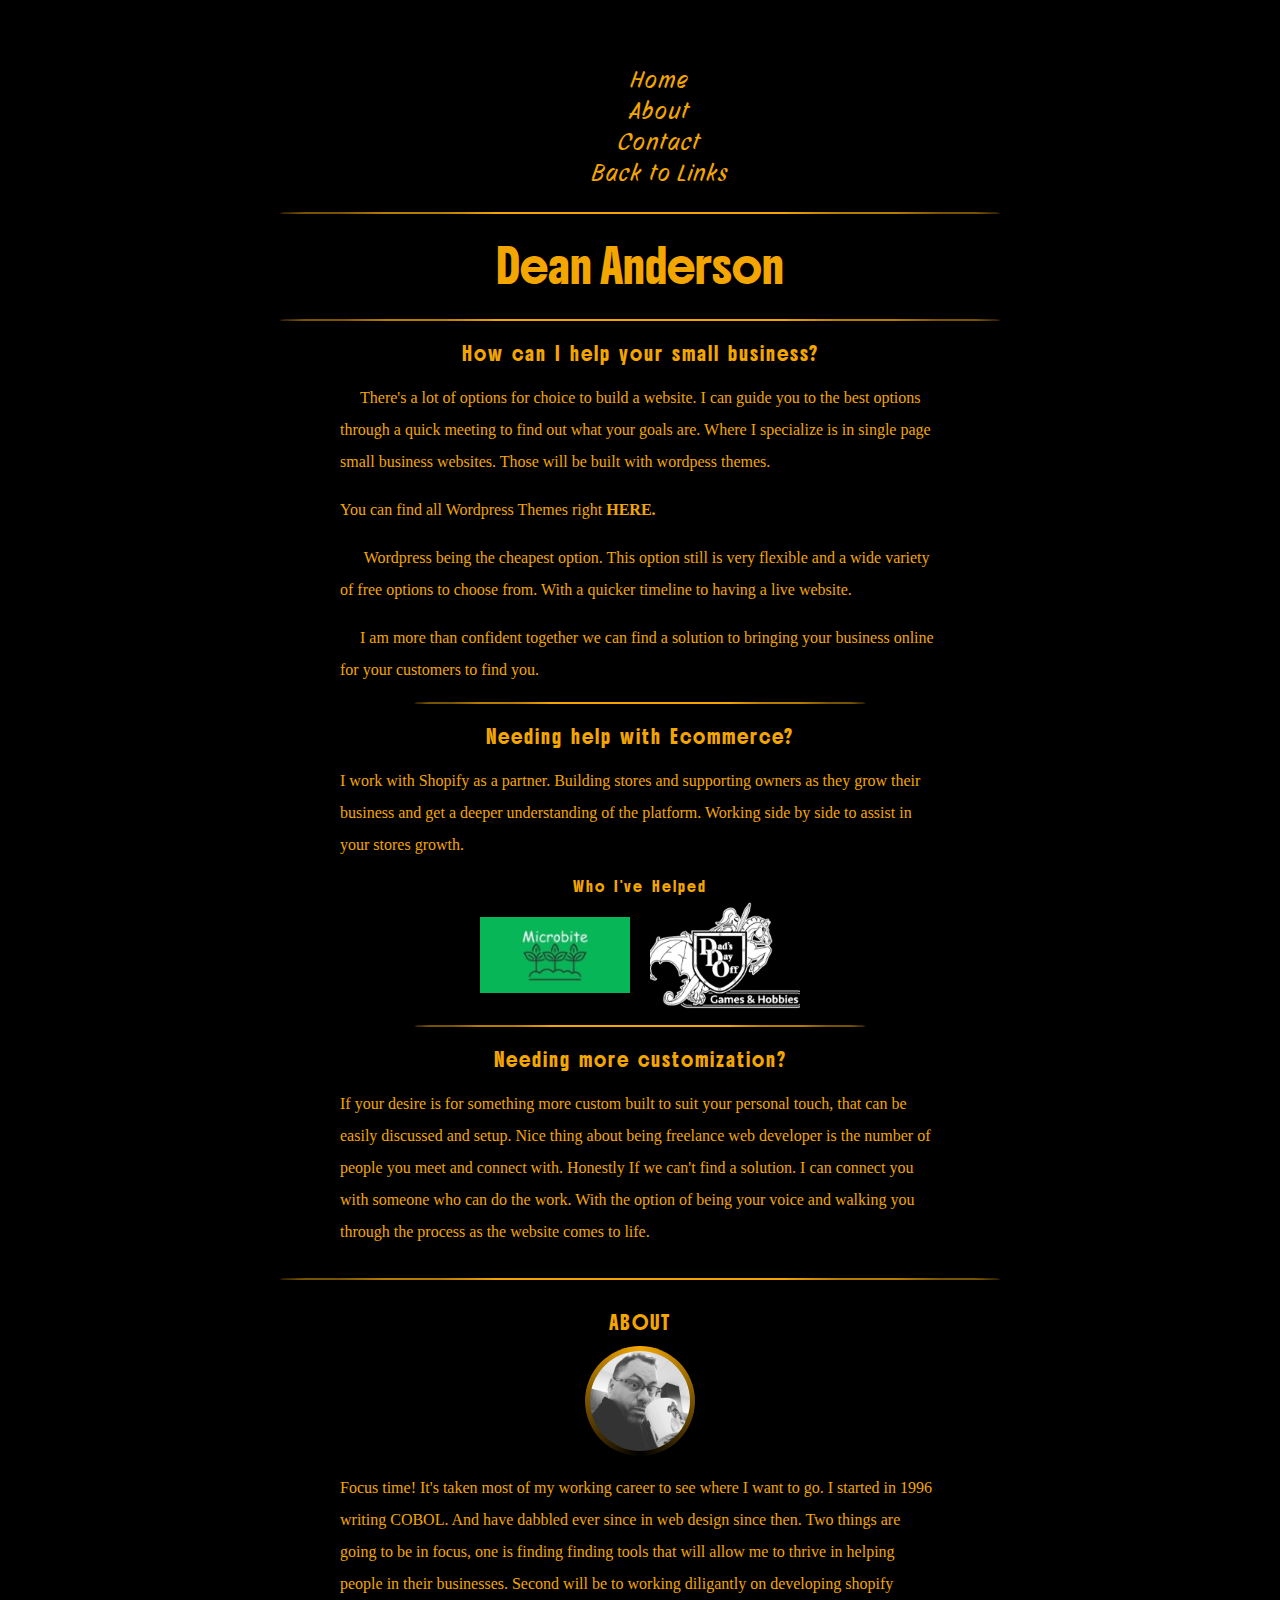
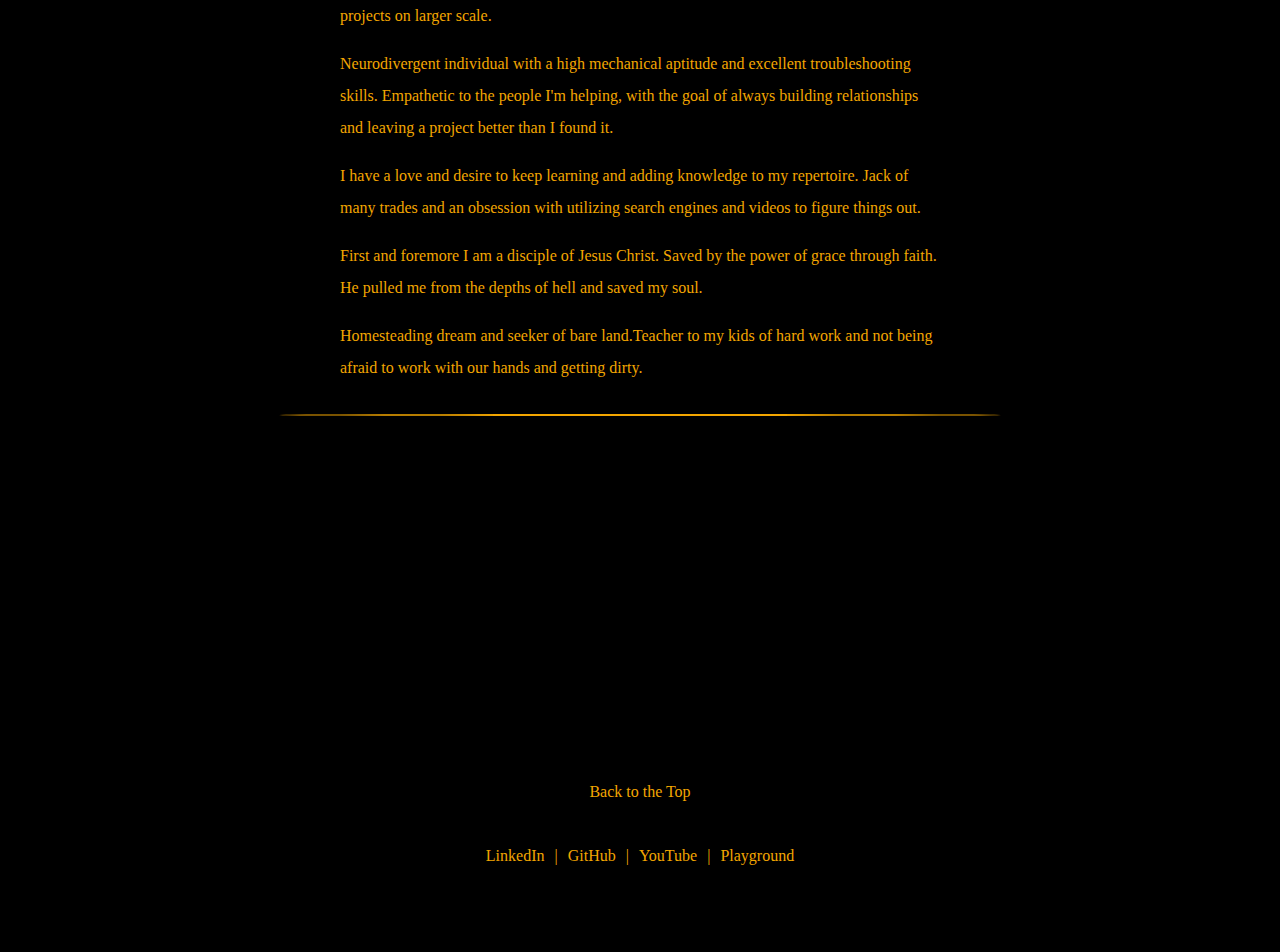
<file: index.html>
<!DOCTYPE html>
<html lang="en">
<head>
    <meta charset="UTF-8">
    <meta name="viewport" content="width=device-width, initial-scale=1.0">
    <meta name="description" content="Small Business Web Design Camrose Alberta">
    <meta name="keywords" content="camrose small business, camrose web design, camrose ecommerce">
    <meta name="author" content="Dean Anderson">
    <meta name="viewport" content="width=device-width, initial-scale=1.0">
    <title>Dean Anderson</title>
    <link rel="stylesheet" type="text/css" href="linkstyle.css" />
    <link rel="preconnect" href="https://fonts.googleapis.com">
    <link rel="preconnect" href="https://fonts.gstatic.com" crossorigin>
    <link href="https://fonts.googleapis.com/css2?family=Boldonse&family=Story+Script&display=swap" rel="stylesheet">
    
</head>
<body>
    <div class="mobile-container">
        <div id="home">
            <nav>
                <ul>
                    <li><a href="index.html">Home</a></li>
                    <li><a href="#about">About</a></li>
                    <li><a href="#signup">Contact</a></li>
                    <li><a href="./links.html">Back to Links</a></li>
                </ul>
    
            </nav>
            <hr>
        </div>
    </div>
    <h1>Dean Anderson</h1>
    <hr>
    <div>
    <div class="explain">
        <div class="card1">
            <h2>How can I help your small business?</h2>
            <p>&nbsp;&nbsp;&nbsp;&nbsp;&nbsp;There's a lot of options for choice to build a website. I can guide you
                to the best options through a quick meeting to find out what your goals are.
                Where I specialize is in single page small business websites.
                Those will be built with wordpess themes.</p>
            <p>You can find all Wordpress Themes right <a href="https://wordpress.org/themes/"
                    target="_blank"><strong>HERE.</strong>
                </a></p>
            <p>&nbsp;&nbsp;&nbsp;&nbsp;&nbsp; Wordpress being the cheapest option. This option still is very flexible and a wide
                variety of free options to choose from. With a quicker timeline to having a live website.
            <p>&nbsp;&nbsp;&nbsp;&nbsp;&nbsp;I am more than confident together we can find a solution to
                bringing your business online for your customers to find you.
            </p>

        </div>
        <hr>
        <div class="card2">
            <h2>Needing help with Ecommerce?</h2>
            <p>I work with Shopify as a partner. Building stores and supporting owners as they grow their business
                and get a deeper understanding of the platform. Working side by side to assist in your stores growth.
            </p>
        </div>
        <div>
        <h3>Who I've Helped</h3>
        <div class="imgShoprow">
            
            <div class="imgShopcol">
                <a href="https://microbite.farm" target="_blank" >
                    <img src="./img/microbite.png" type="text/html" name="microbitefarm" title="microbite farm" class="imgecom">
                </a>
            </div>
            <div class="imgShopcol">
                
                <a href="https://ddogames.myshopify.com/" target="ddogames" target="_blank">
                    <img src="./img/ddogames.png" type="text/html" name="ddogames" title="DDO games" class="imgecom">
                </a>
            </div>
        </div>
        </div>
        <hr>
        <div class="card3">
            <h2>Needing more customization?</h2>
            <p>If your desire is for something more custom built to suit your personal touch,
            that can be easily discussed and setup. Nice thing about being freelance web developer is
            the number of people you meet and connect with. Honestly If we can't find a solution.
            I can connect you with someone who can do the work. With the option of being your voice
            and walking you through the process as the website comes to life.
            </p>
        </div>
    </div>
<div class="hr">
    <hr>
</div>
    <div class="about" id="about">
        <h2>ABOUT</h2>
        <div>
                
                <div>
                    <div class="element">
                        <img src="./img/wifi.jpg" alt="Dean Anderson" class="imgWifi-index">
                    </div>
                </div>
        <div class="explain">
        <p>Focus time! It's taken most of my working career to see where I want to go. I started in 1996 writing COBOL. And
            have dabbled ever since in web design since then.
            Two things are going to be in focus, one is finding finding tools that will allow me to thrive in helping people
            in their businesses.
            Second will be to working diligantly on developing shopify projects on larger scale.
        <p>Neurodivergent individual with a high mechanical aptitude and excellent troubleshooting skills. Empathetic to the
            people I'm helping, with the goal of always building relationships and leaving a project better than I found it.</p>
        <p>I have a love and desire to keep learning and adding knowledge to my repertoire. Jack of many trades and an
            obsession with utilizing search engines and videos to figure things out.</p>
        <p>First and foremore I am a disciple of Jesus Christ. Saved by the power of grace through faith. He pulled me from
            the depths of hell and saved my soul.</p>
        <p>Homesteading dream and seeker of bare land.Teacher to my kids of hard work and not being afraid to work with our
            hands and getting dirty.</p>
            </div>
    
    </div>
</div>
    <div class="hr">
        <hr>
    </div>
    <div id="signup" class="contact">
        
    </div>
    <div >
        <iframe src="https://docs.google.com/forms/d/e/1FAIpQLSdDgh-1Tg6P1d-ngF0DQhDVt8wlcON6YZMhNExP1uyku_kUEw/viewform?embedded=true" 
        width="640" height="440" frameborder="0" marginheight="0" marginwidth="0">Loading…</iframe>
    </div>
    
    <div id="hidden">
        <p>Reach Out Here With Any Questions!</p>
        <form class="divForm" action="">
            <div class="divForm">
                <label for="name">Name:</label>
                <input type="text" name="name" id="name" placeholder="Name">
            </div>
            <div class="divForm">
                <label for="email">Email</label>
                <input type="text" name="email" id="email" placeholder="example@email.com">
            </div>
            <div class="divForm">
                <label for="phone">Phone</label>
                <input type="text" name="phone" id="phone">
            </div>
            <div class="divForm">
                <p>Best Way to Connect</p>
                <label for="contact">Phone</label>
                <input type="radio" name="contact" id="">
                <label for="contact">Email</label>
                <input type="radio" name="contact">
            </div>
            <div class="textarea">
                <textarea name="help" id="" placeholder="How Can I Help?" rows="5" cols="50"></textarea>
            </div>
            <button class="formButton" type="button" id="submitbutton">Submit</button>
        </form>
    </div>
</div>
    
<footer>
   
    <p id="top"><a href="#top">Back to the Top </a><br>
    <div class="links">
        <p class="linkChild">
            <a href="https://www.linkedin.com/in/deanbanderson/">LinkedIn</a>
        </p>
        <p class="linkSpace">|</p>
        <p class="linkChild">
            <a href="https://github.com/DeanAnderson-dev">GitHub</a>
        </p>
        <p class="linkSpace">|</p>
        <p class="linkChild">
            <a href="https://www.youtube.com/@wifi_warlord">YouTube</a>
        </p>
        <p class="linkSpace">|</p>
        <p class="linkChild">
            <a href="./playground.html">Playground</a>
        </p>        
    </div>
    
</footer>
    

</body>
</html>
</file>
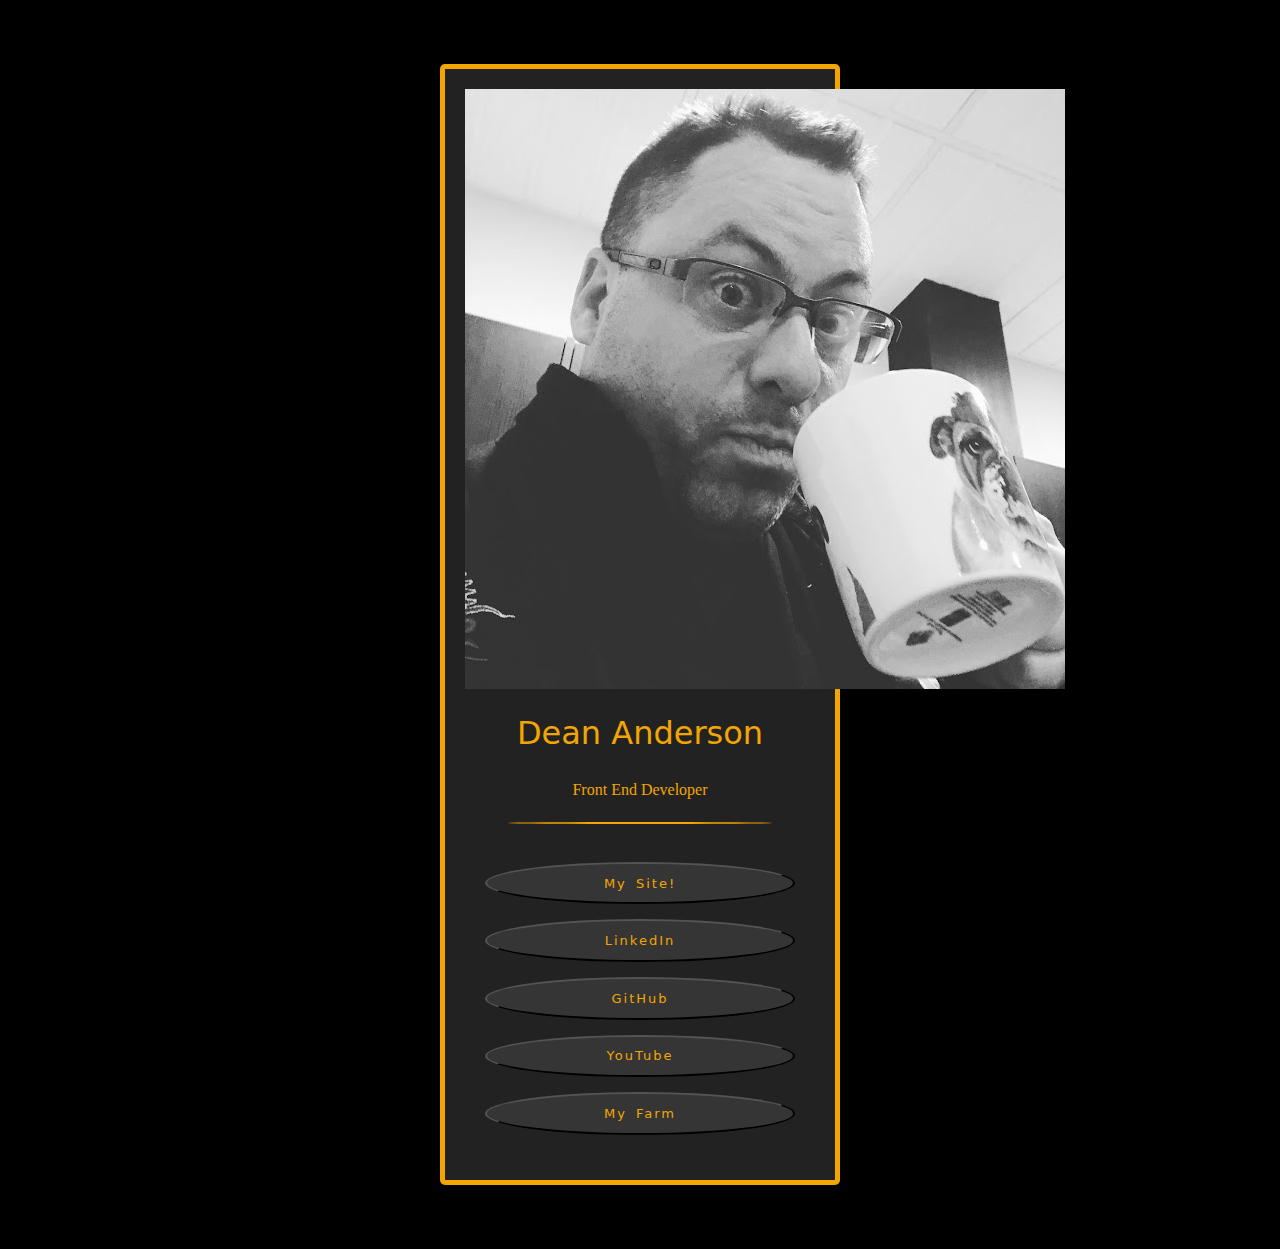
<file: links.html>
<!DOCTYPE html>
<html lang="en">
<head>
    <meta charset="UTF-8">
    <meta name="viewport" content="width=device-width, initial-scale=1.0">
    <title>Links</title>
    <link rel="stylesheet" type="text/css" href="linkstyle.css" />
</head>
<body>
    <div class="card">
        <div class="image">
        <img src="./img/wifi.jpg" alt="Dean Anderson">
        </div>
        <div class="leader">
            <h1>Dean Anderson</h1>
            <p>Front End Developer</p>
        </div>
        <hr>
        <div class="container">
            <div class="btn">
                <button>
                <h2><a href="index.html">My Site!</a></h2>
                </button>
            </div>
            <div class="btn">
                <button onclick="window.open('https://www.linkedin.com/in/deanbanderson/', '_blank')">
                <h2>LinkedIn</h2>
                </button>
            </div>
            <div class="btn">
                <button onclick="window.open('https://github.com/DeanAnderson-dev', '_blank')">
                <h2>GitHub</h2>
                </button>
            </div>
            <div class="btn">
                <button onclick="window.open('https://www.youtube.com/@wifi_warlord', '_blank')">
                <h2>YouTube</h2>
                </button>
            </div>
            
            <div class="btn">
                <button onclick="window.open('https://www.microbite.farm', '_blank')">
                <h2>My Farm</h2>
                </button>
            </div>
        </div>
    </div>
    
</body>
</html>
</file>
<file: linkstyle.css>
html {
    scroll-behavior: smooth;

}

.linkBody {
    justify-content: center;
    align-items: center;
    text-align: center;
    margin-left: auto;
    margin-right: auto;
    margin-bottom: 5%;
    margin-top: 5%;
    width: 50%;
    background-color: black;
    color: rgb(243, 166, 0);
}

body {
    justify-content: center;
    align-items: center;
    text-align: center;
    margin-left: auto;
    margin-right: auto;
    margin-bottom: 5%;
    margin-top: 5%;
    width: 75%;
    background-color: black;
    color: rgb(243, 166, 0);
}

/*.mobile-container {
  max-width: 480px;
  margin: auto;
  background-color: #555;
  height: 500px;
  color: white;
  border-radius: 10px;
}*/

nav ul{
    list-style-type: none;
    font-family: "Story Script", system-ui;
    font-weight: 400;
    font-style: normal;
    font-size: x-large;
    letter-spacing: 2px;
}

.explain {
    justify-content: left;
    align-items: left;
    text-align: left;
    margin-left: auto;
    margin-right: auto;
    max-width: 600px;
}

.explain h2 {
    justify-content: center;
    align-items: center;
    text-align: center;
    margin-top: 20px;
}

.card {
    display: flex-box;
    width: 350px;
    height: fit-content;
    border: solid 5px rgb(243, 166, 0);
    border-radius: 5px;
    padding: 20px;
    background-color: rgba(136, 136, 136, 0.25);
    margin-left: auto;
    margin-right: auto;
}

h1 {
  font-family: "Boldonse", system-ui;
  font-weight: 400;
  font-style: normal;
}

h2 {
  font-family: "Boldonse", system-ui;
  font-weight: 200;
  font-style: normal;
  font-size: small;
  letter-spacing: 2px;
  word-spacing: 3px;
}

h3 {
    justify-content: center;
    align-items: center;
    text-align: center;
    font-family: "Boldonse", system-ui;
    font-weight: 200;
    font-style: normal;
    font-size: 10px;
    letter-spacing: 2px;
    word-spacing: 3px;
    height: 10px;
}

p {
        line-height: 2;

}

.story-script-regular {
  font-family: "Story Script", sans-serif;
  font-weight: 400;
  font-style: normal;
  font-size: x-large;
  letter-spacing: 2px;
}

.imgWifi {
    
    width: 30%;
    justify-content: center;
    align-items: center;
    margin-top: 15px;
    border-radius: 100%;
}

@property --angle{
    syntax: "<angle>";
    initial-value: 0deg;
    inherits: false;
}
.element {
    display: flex;
    justify-content: center;
    margin-left: auto;
    margin-right: auto;    
    height: 110px;
    width: 110px;    
    background-image: conic-gradient(from var(--angle), rgb(243, 166, 0), rgb(0,0,0), rgb(243,166,0)); 
    animation: 5s spin linear infinite;
    border-radius: 100%;
}

@keyframes spin{
    from{
        --angle: 0deg;
    }
    to{
        --angle: 360deg;
    }
}
.imgWifi-index {
    margin: auto;
    width: 100px;    
   /*border-image: linear-gradient(to right, rgb(243, 166, 0), rgb(243, 198, 0)) 1;*/
    border-radius: 100%;
}

div .imgShoprow {
    display: flex;
    flex-wrap: wrap;
    margin-left: auto;
    margin-right: auto;
    justify-content: center;
    align-items: center;
    width: 75%;
}
.imgShopcol {
    flex: 50%;
    max-width: 150px;
    padding: 0px 10px;
}
.imgShop {
    display: flex;
    justify-content: center;
    align-items: center;
    margin-left: auto;
    margin-right: auto;
    border: none;
    
}

.imgecom {
    margin-left: auto;
    margin-right: auto;
    width: 150px;
    height: auto;
}

hr {
    max-width: 75%;
    border: 1px solid rgb(243, 166, 0);
    border-radius: 100%;
}

.personal {
    margin-top: 35px;
}

.container {
    padding-top: 015px;
    padding-bottom: 10px;
    
}

div {
    color: rgb(243, 166, 0);
}

button {
    border-style: outset;
    display: block;
    width: 100%;
    background-color: rgb(128, 128, 128, 20%);
    color: rgb(243, 166, 0);
    border-radius: 100%;
    transition: .3s;
    text-decoration: 1px solid black;
}

/*.formButton {
    justify-content: center;
    align-items: center;
    text-decoration: none;
    border-style: none;
    width: 20%;
    border-radius: 0%;
    margin-left: auto;
    margin-right: auto;
    padding-top: 5px;
    padding-bottom: 5px;
    border: 1px solid rgb(243, 166, 0);
}*/

.btn {
    margin: 15px 20px;
}

button:hover {
    background-color: rgba(70, 70, 70, 0.3);
    color: rgb(243, 166, 0);
    text-shadow: 1px 1px 01px rgba(255, 174, 0, 0.7);
}

/*.formButton:hover {
    background-color: rgba(70, 70, 70, 0.3);
    text-shadow: none;
}*/

.button::after {
    content: "";
    position: absolute;
    inset: -.625em;
    background: linear-gradient(to bottom right,
    rgb(128, 128, 128), rgb(226,155,1));
    filter: blur(2.5em);
    z-index: -1;
}

a {
    text-decoration: none;
    color: rgb(243, 166, 0);
}

.hr {
    margin-top: 30px;
    margin-bottom: 30px;
}

#hidden {
    display: none;
    /*width:75%;
    height: fit-content;
    border: solid 5px rgb(243, 166, 0, 0.25);
    border-radius: 5px;
    padding: 5px;
    background-color: rgba(136, 136, 136, 0.25);
    margin-left: auto;
    margin-right: auto;*/
}

/*.textarea {
    margin: 20px;
}

.divForm {
    padding-top: 5px;
    padding-bottom: 5px;
}

input[type="email"] {
  width:200px;
}

footer {
    margin: 50px;
}*/

#top {
    padding-top: 20px;
}

.links {
    display:flex;
    justify-content: center;    
    align-items: center;
    text-align: center;
}

.linkSpace {
    padding-right: 10px;
    padding-left: 10px;
}

.linkChild {
    flex: 0 1 auto;
}

iframe {
    display: flex-box;
    width: 100%;
    height: 250px;
    max-width: 500px;
    padding: 20px;
    margin-left: auto;
    margin-right: auto;
    flex-shrink: 3;

}
</file>
